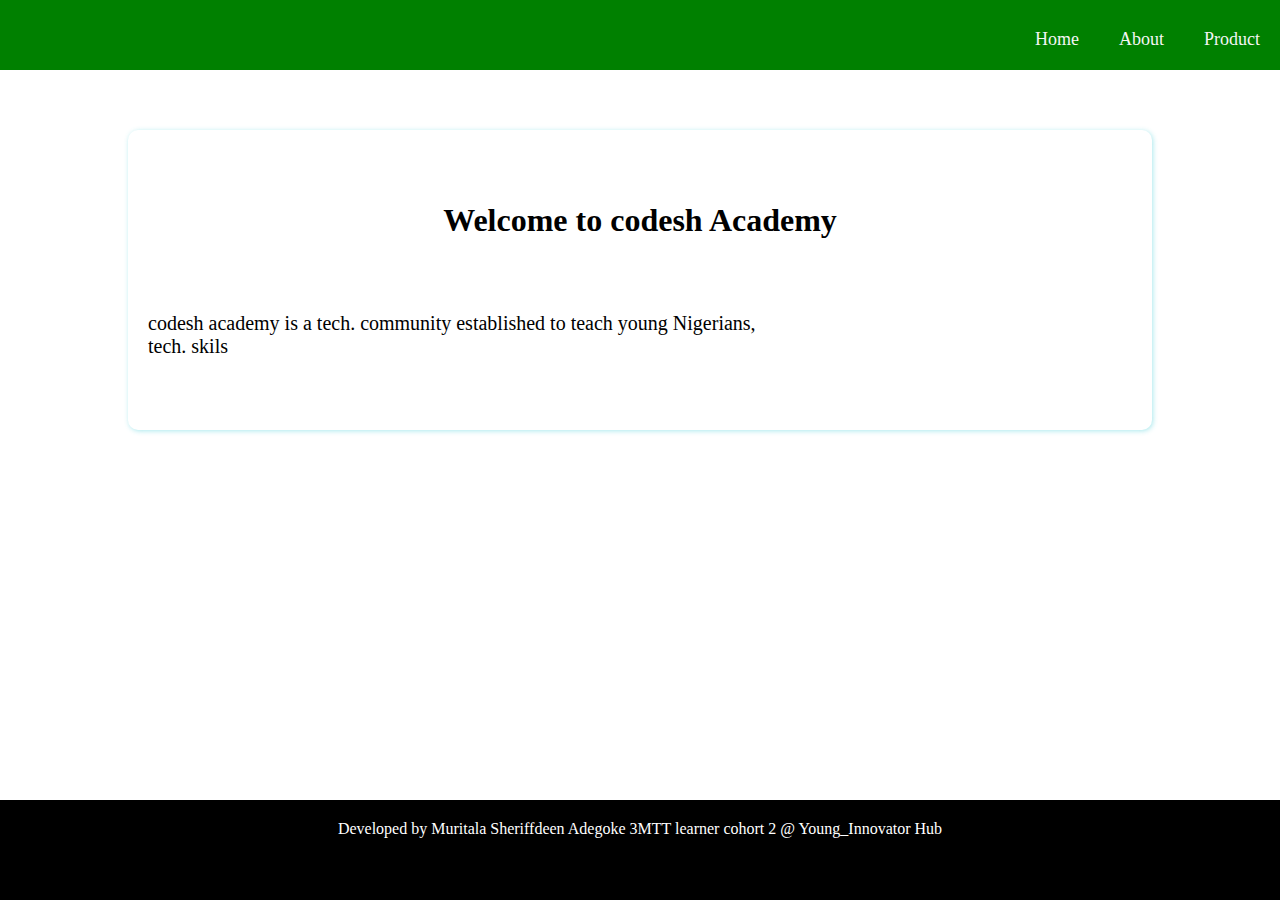
<file: index.html>
<!DOCTYPE html>
<html>
<head>
	<meta charset="utf-8">
	<meta name="viewport" content="width=device-width, initial-scale=1">
	<title>Home</title>
	<link rel="stylesheet" type="text/css" href="style.css">
</head>
<body>
	<div class="container">
		
	
<nav class="navbar">
	<ul>
		<li><a href="index.html">Home</a></li>
		<li><a href="about.html">About</a></li>
		<li><a href="product.html">Product</a></li>
	</ul>
	
</nav>
<main class="main">
	<h1>Welcome to codesh Academy </h1>
	<p> codesh academy is a tech. community established to teach young Nigerians, tech. skils</p>
	
</main>
<footer>
	Developed by Muritala Sheriffdeen Adegoke 3MTT learner cohort 2 @ Young_Innovator Hub
</footer>
</div>
</body>
</html>
</file>
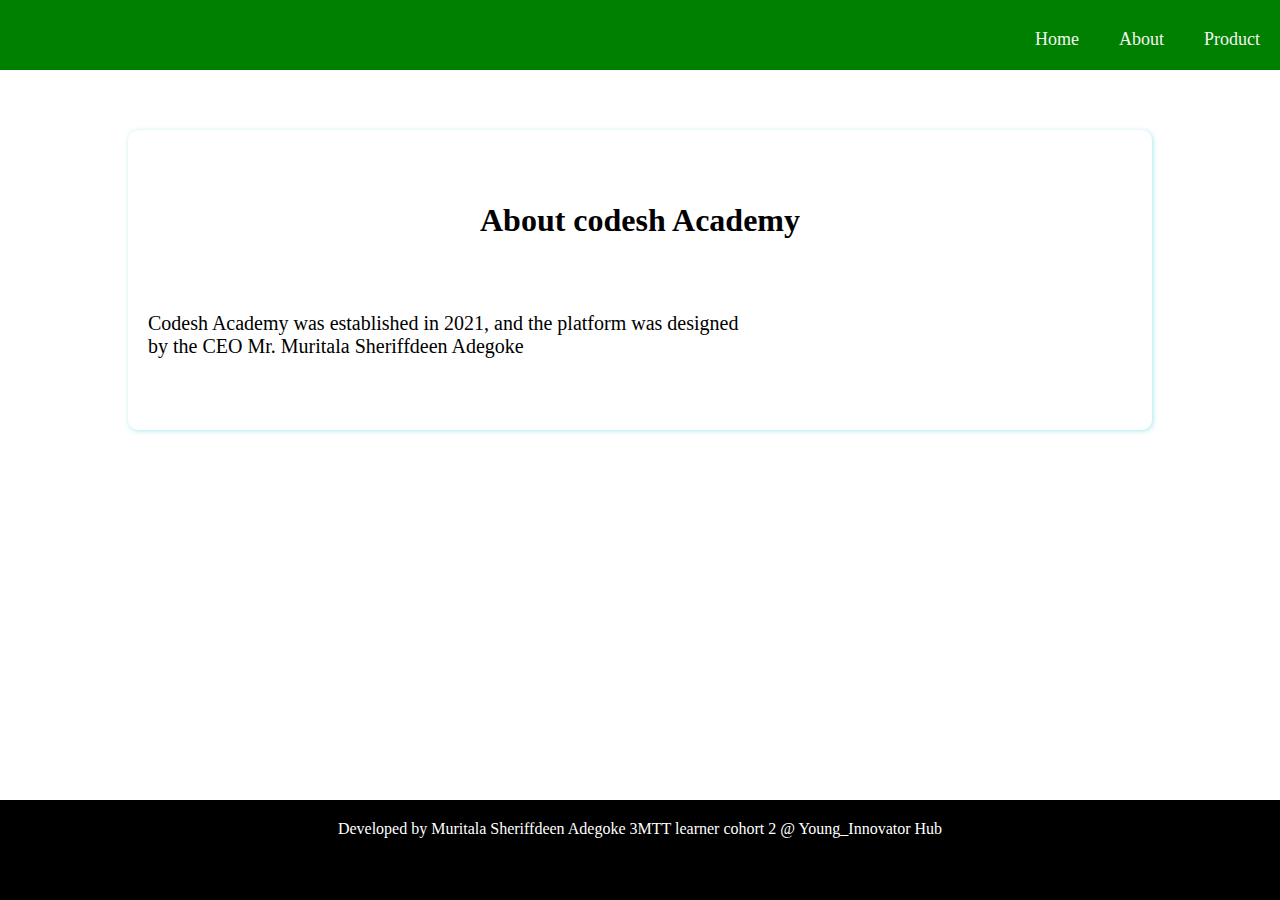
<file: about.html>
<!DOCTYPE html>
<html>
<head>
	<meta charset="utf-8">
	<meta name="viewport" content="width=device-width, initial-scale=1">
	<title>about</title>
	<link rel="stylesheet" type="text/css" href="style.css">
</head>
<body>
	<div class="container">
		
		<nav class="navbar">
			<ul>
				<li><a href="index.html">Home</a></li>
				<li><a href="about.html">About</a></li>
				<li><a href="product.html">Product</a></li>
			</ul>
			
		</nav>
<main class="main">
	<h1>About codesh Academy </h1>
	<p> Codesh Academy was established in 2021, and the platform was designed by the 
	CEO Mr. Muritala Sheriffdeen Adegoke
</p>
	
</main>
<footer>
	Developed by Muritala Sheriffdeen Adegoke 3MTT learner cohort 2 @ Young_Innovator Hub
</footer>
</div>
</body>
</html>
</file>
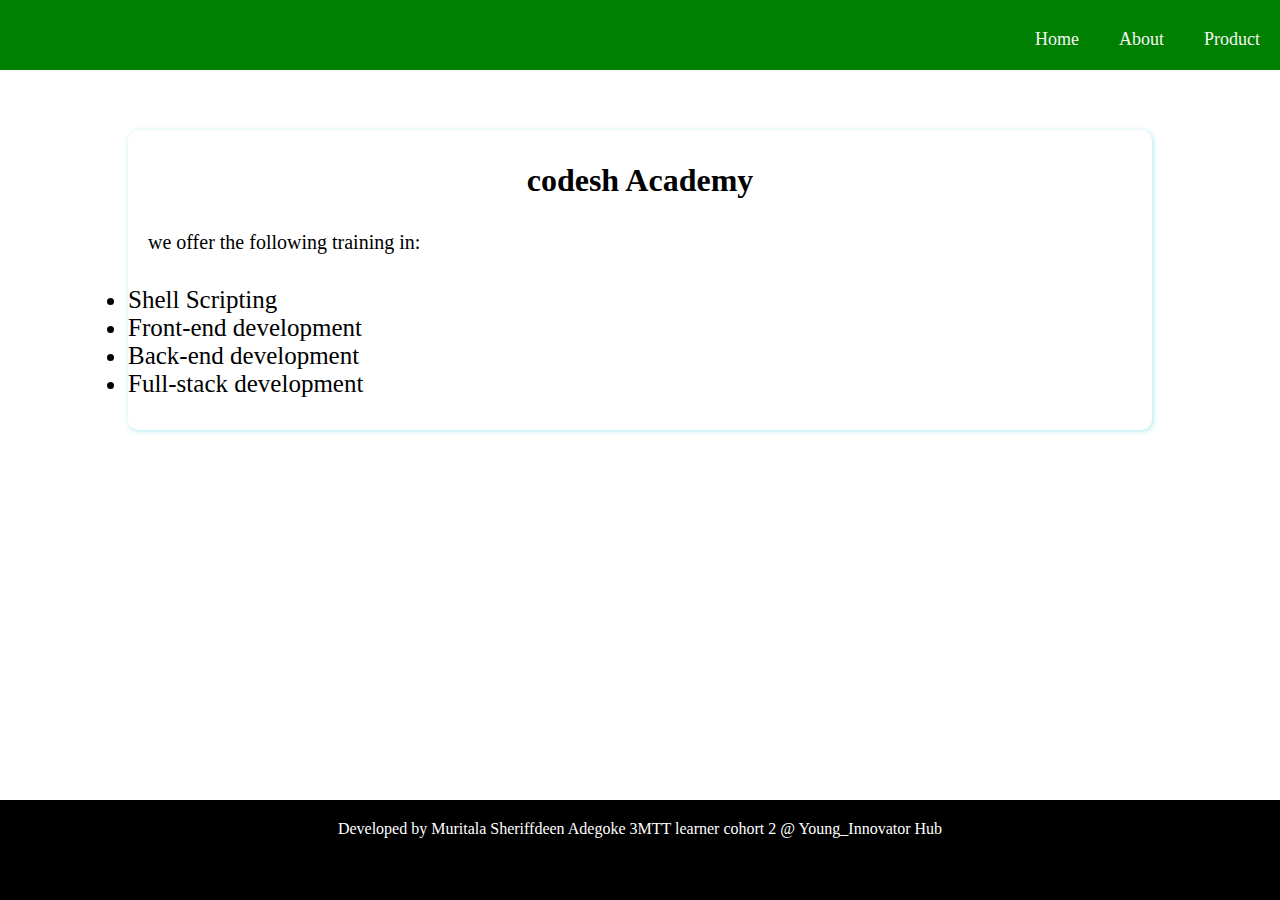
<file: product.html>
<!DOCTYPE html>
<html>
<head>
	<meta charset="utf-8">
	<meta name="viewport" content="width=device-width, initial-scale=1">
	<title>Product</title>
	<link rel="stylesheet" type="text/css" href="style.css">
</head>
<body>
	<div class="container">
		
	
<nav class="navbar">
	
	<ul>
		<li><a href="index.html">Home</a></li>
		<li><a href="about.html">About</a></li>
		<li><a href="product.html">Product</a></li>
	</ul>
	
</nav>

<main class="main">
	<h1>codesh Academy</h1>
	<p> we offer the following training in:</p>
	<ul>
		<li>Shell Scripting</li>
		<li>Front-end development</li>
		<li>Back-end development</li>
		<li>Full-stack development</li>
	</ul>
	
</main>
<footer>
	Developed by Muritala Sheriffdeen Adegoke 3MTT learner cohort 2 @ Young_Innovator Hub
</footer>
</div>
</body>
</html>
</file>
<file: style.css>
*{
	margin: 0;
	padding: 0;
	box-sizing: border-box;
	font-family: verdana;
}
.navbar{
	background-color: green;
	color: white;
	height: 70px;
	padding: 10px;
	justify-content: right;
	
}
.navbar li a{
	text-decoration: none;
	color: whitesmoke;
	font-size: 18px;
	margin-left: 20px;
	padding: 10px;
	
}
.navbar li a:hover{
	cursor: pointer;
}
.navbar ul{
	display: flex;
	justify-content:right;
	align-content: center;
	
}
.navbar ul li{
	list-style: none;
	
	margin-top: 19px;
}
footer{
	position: absolute;
	bottom: 0;
	background-color: black;
	color: white;
	height: 100px;
	width: 100%;
	text-align: center;
	padding: 20px;

	
}
.main{
	width: 80%;
	border-radius: 10px;
	box-shadow: 1px 1px 5px rgba(160, 230, 235, 0.9);
	margin: auto;
	justify-self: center;
	align-self: center;
	margin-top: 60px;
	height: 300px;
	justify-content: space-evenly;
	display: flex;
	flex-direction: column;
	
}
.main h1{
	text-align: center;
}
.main p{
	font-size: 20px;
	text-wrap: wrap;
	width: 60%;
	margin-left: 20px;
}
.main ul li{
	font-size: 25px;
}
</file>
